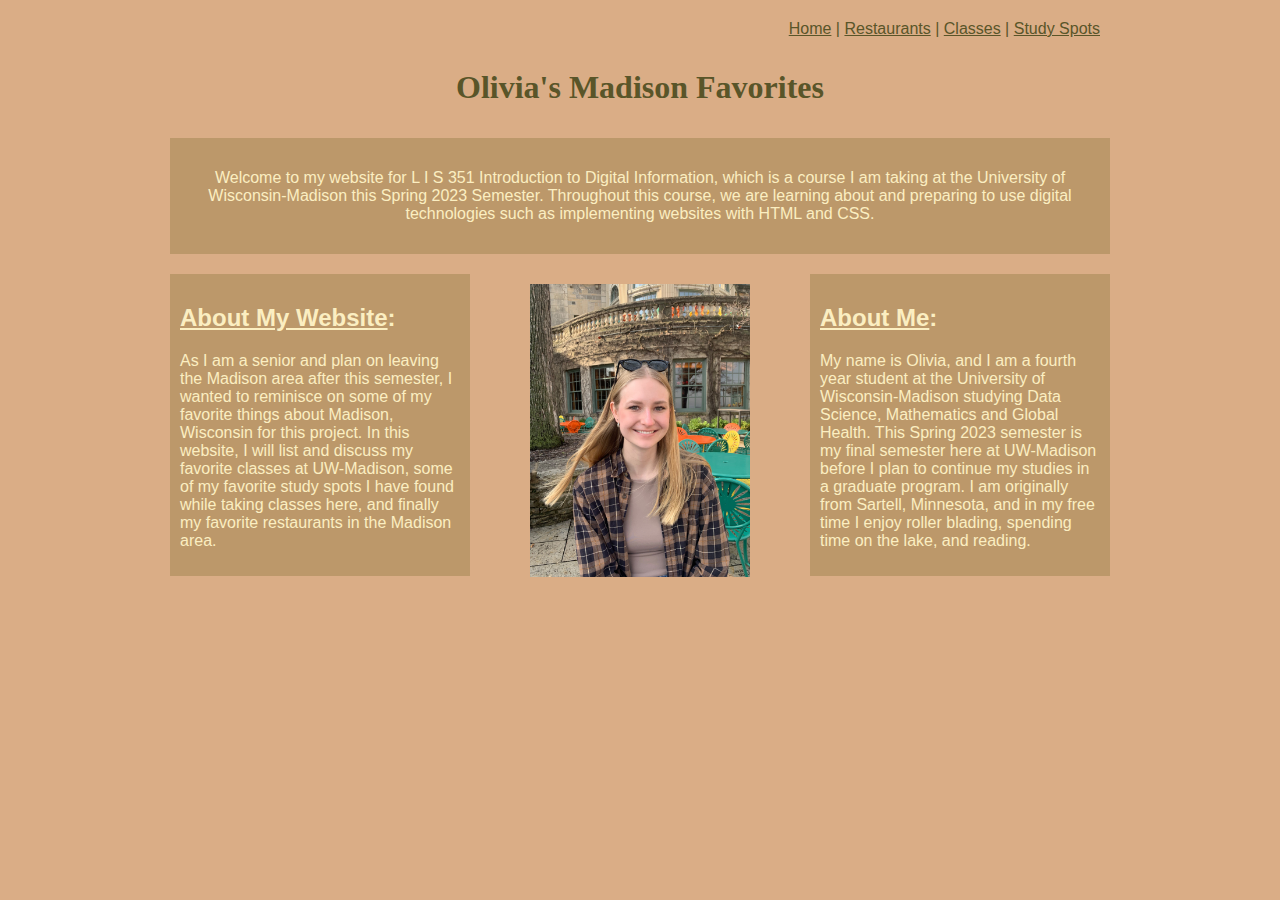
<file: index.html>
<!DOCTYPE html>
<html lang="en">
<meta charset="UTF-8">
<title>Olivia's Madison Favorites</title>
<meta name="viewport" content="width=device-width, initial-scale=1">
<link rel="stylesheet" type="text/css" href="stylesheet.css">
<!-- <style></style> -->

	<!--- Code above this line will not be displayed on the browser --> 

	<body>
	<header>
	<nav>
	    <a class="anav" href="index.html">Home</a> | 
	    <a class="anav" href="restaurants.html">Restaurants</a> | 
	    <a class="anav" href="classes.html">Classes</a> | 
	    <a class="anav" href="study-spots.html">Study Spots</a>
	</nav>
	    
	    <h1> Olivia's Madison Favorites </h1>
	    </header>
	    
	    <main>
	    
	    <section class="idx">
	    <p> Welcome to my website for L I S 351 Introduction to Digital Information, 
	    which is a course I am taking at the University of Wisconsin-Madison this Spring 2023 Semester.
	    Throughout this course, we are learning about and preparing to use digital technologies such as
	    implementing websites with HTML and CSS. </p>
	    </section>
	    
	    <article>
	    <h2> <u> About My Website</u>: </h2>
	    
	    <p> As I am a senior and plan on leaving the Madison area after this semester, I wanted to reminisce on some of my favorite things about Madison, Wisconsin 
	    for this project.  In this website, I will list and discuss my favorite classes at UW-Madison, some of my favorite study spots I have found while taking 
	    classes here, and finally my favorite restaurants in the Madison area. </p>
	    </article>
	    
	    <article class="images">
		<img src="self_image.jpg" alt="An image of myself at the Memorial Union Terrace" width=220>
		</article>
		
	    <article>	    
	    <h2> <u> About Me</u>: </h2>

		<p> My name is Olivia, and I am a fourth year student at the University of Wisconsin-Madison studying Data Science, Mathematics
		and Global Health.  This Spring 2023 semester is my final semester here at UW-Madison before I plan to continue my studies in 
		a graduate program.  I am originally from Sartell, Minnesota, and in my free time I enjoy roller blading, spending time on the lake, 
		and reading. </p>
		</article>
		
		</main>

	</body>

</html>
</file>
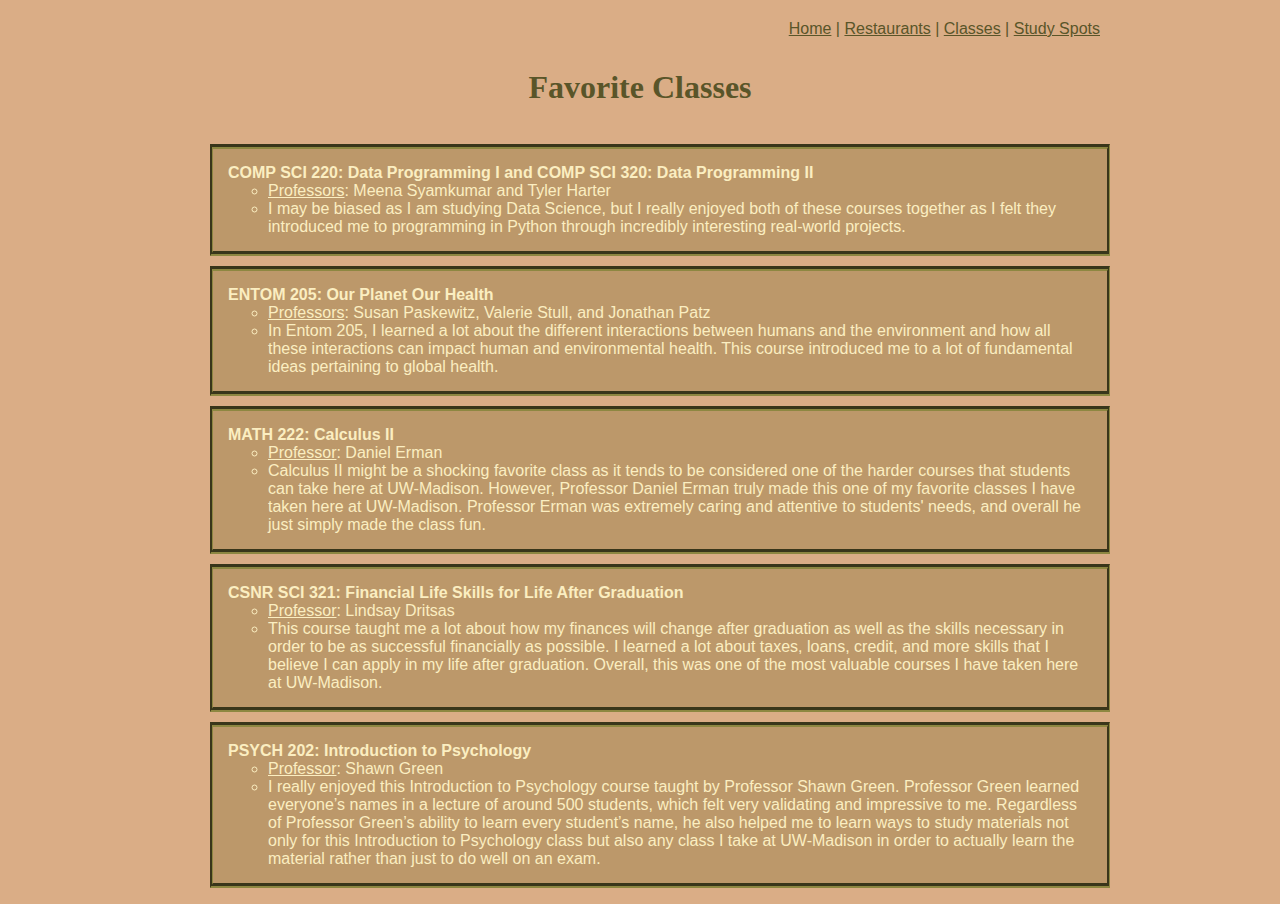
<file: classes.html>
<!DOCTYPE html>
<html lang="en">
<meta charset="UTF-8">
<title>Favorite Classes</title>
<meta name="viewport" content="width=device-width, initial-scale=1">

<link rel="stylesheet" type="text/css" href="stylesheet.css">
<!-- <style></style> -->

	<!--- Code above this line will not be displayed on the browser --> 

	<body>
	<header>
	<nav>
	    <a class="anav" href="index.html">Home</a> | 
	    <a class="anav" href="restaurants.html">Restaurants</a> | 
	    <a class="anav" href="classes.html">Classes</a> | 
	    <a class="anav" href="study-spots.html">Study Spots</a>
	</nav>
	
	<h1> Favorite Classes </h1>
    </header>
		
		<main>
		<ul class="nobullet">
		    
		    <li> <section> <strong> COMP SCI 220: Data Programming I and COMP SCI 320: Data Programming II </strong>
		    <ul>
		        <li> <u> Professors</u>: Meena Syamkumar and Tyler Harter </li>
		        <li> I may be biased as I am studying Data Science, but I really enjoyed both of these courses together as I felt they introduced me to programming 
		        in Python through incredibly interesting real-world projects. </li>
		    </ul> </section> </li>
		    
		    
		    <li> <section> <strong> ENTOM 205: Our Planet Our Health </strong>
		    <ul>
		        <li> <u>Professors</u>: Susan Paskewitz, Valerie Stull, and Jonathan Patz </li>
		        <li> In Entom 205, I learned a lot about the different interactions between humans and the environment and how all these interactions can impact 
		        human and environmental health.  This course introduced me to a lot of fundamental ideas pertaining to global health. </li>
		    </ul> </section> </li>
		    
		    
		    <li> <section> <strong> MATH 222: Calculus II </strong>
		    <ul>
		        <li> <u>Professor</u>: Daniel Erman </li>
		        <li> Calculus II might be a shocking favorite class as it tends to be considered one of the harder courses that students can take here at UW-Madison. 
		         However, Professor Daniel Erman truly made this one of my favorite classes I have taken here at UW-Madison.  Professor Erman was extremely caring
		         and attentive to students' needs, and overall he just simply made the class fun. </li>
		    </ul> </section> </li>
		    
		    
		    <li> <section> <strong> CSNR SCI 321: Financial Life Skills for Life After Graduation </strong>
		    <ul>
		        <li> <u>Professor</u>: Lindsay Dritsas </li>
		        <li> This course taught me a lot about how my finances will change after graduation as well as the skills necessary in order to be as 
		        successful financially as possible.  I learned a lot about taxes, loans, credit, and more skills that I believe I can apply in my life 
		        after graduation. Overall, this was one of the most valuable courses I have taken here at UW-Madison. </li>
		    </ul> </section> </li>
		    
		    
		    <li> <section> <strong> PSYCH 202: Introduction to Psychology </strong>
		    <ul>
		        <li> <u>Professor</u>: Shawn Green </li>
		        <li> I really enjoyed this Introduction to Psychology course taught by Professor Shawn Green.  Professor Green learned everyone’s names in a lecture
		         of around 500 students, which felt very validating and impressive to me.  Regardless of Professor Green’s ability to learn every student’s name, 
		         he also helped me to learn ways to study materials not only for this Introduction to Psychology class but also any class I take at UW-Madison 
		         in order to actually learn the material rather than just to do well on an exam. </li>
		    </ul> </section> </li>
		    	
		</ul>
		</main>

	</body>

</html>
</file>
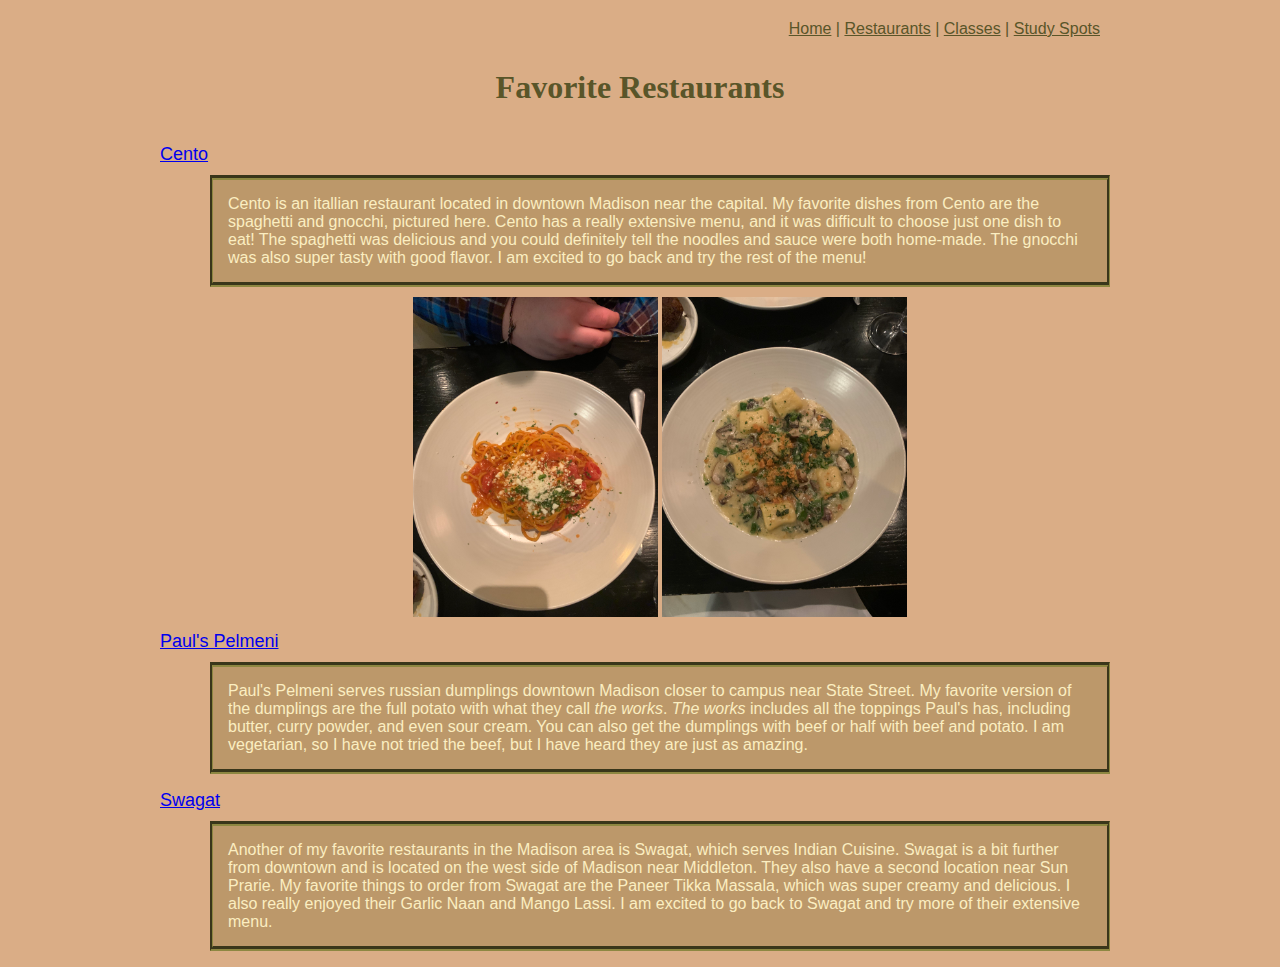
<file: restaurants.html>
<!DOCTYPE html>
<html lang="en">
<meta charset="UTF-8">
<title>Favorite Restaurants</title>
<meta name="viewport" content="width=device-width, initial-scale=1">
<link rel="stylesheet" type="text/css" href="stylesheet.css">
<!-- <style></style> -->

	<!--- Code above this line will not be displayed on the browser --> 

	<body>
	<header>
	<nav>
	    <a class="anav" href="index.html">Home</a> | 
	    <a class="anav" href="restaurants.html">Restaurants</a> | 
	    <a class="anav" href="classes.html">Classes</a> | 
	    <a class="anav" href="study-spots.html">Study Spots</a>
	</nav>
	
	<h1> Favorite Restaurants </h1>
	</header>
		
		<main>
		<dl>
		    
		    <dt> <a href="https://www.centomadison.com/">Cento</a> </dt>
		        <dd> <section> Cento is an itallian restaurant located in downtown Madison near the capital. My favorite dishes from Cento are the spaghetti and gnocchi,
		         pictured here.  Cento has a really extensive menu, and it was difficult to choose just one dish to eat!  The spaghetti was delicious and you 
		         could definitely tell the noodles and sauce were both home-made.  The gnocchi was also super tasty with good flavor.  
		         I am excited to go back and try the rest of the menu! </section> 
		    
		         <p class="images">
		         <img src="cento_s.jpeg" alt="An image of spaghetti from cento" width=245 height=320>
		         <img src="cento_g.jpeg" alt="An image of gnocchi from cento" width=245 height=320>
		         </p> </dd>
		         
            
		    <dt> <a href="https://www.paulspelmeni.com/">Paul's Pelmeni</a> </dt>
		        <dd> <section> Paul's Pelmeni serves russian dumplings downtown Madison closer to campus near State Street.  My favorite version of the 
		        dumplings are the full potato with what they call <i>the works</i>.  <i>The works</i> includes all the toppings Paul's has, including
		        butter, curry powder, and even sour cream.  You can also get the dumplings with beef or half with beef and potato.  I am vegetarian,
		        so I have not tried the beef, but I have heard they are just as amazing. </section> <p> </p></dd>
		    
		    
		       
		    <dt> <a href="https://www.swagatmadison.com/">Swagat</a> </dt>
		        <dd> <section> Another of my favorite restaurants in the Madison area is Swagat, which serves Indian Cuisine.  Swagat is a bit further from downtown
		        and is located on the west side of Madison near Middleton.  They also have a second location near Sun Prarie.  My favorite things to order from 
		        Swagat are the Paneer Tikka Massala, which was super creamy and delicious.  I also really enjoyed their Garlic Naan and Mango Lassi.  I  am 
		        excited to go back to Swagat and try more of their extensive menu. </section> </dd>
		    
		</dl>
		</main>

	</body>

</html>
</file>
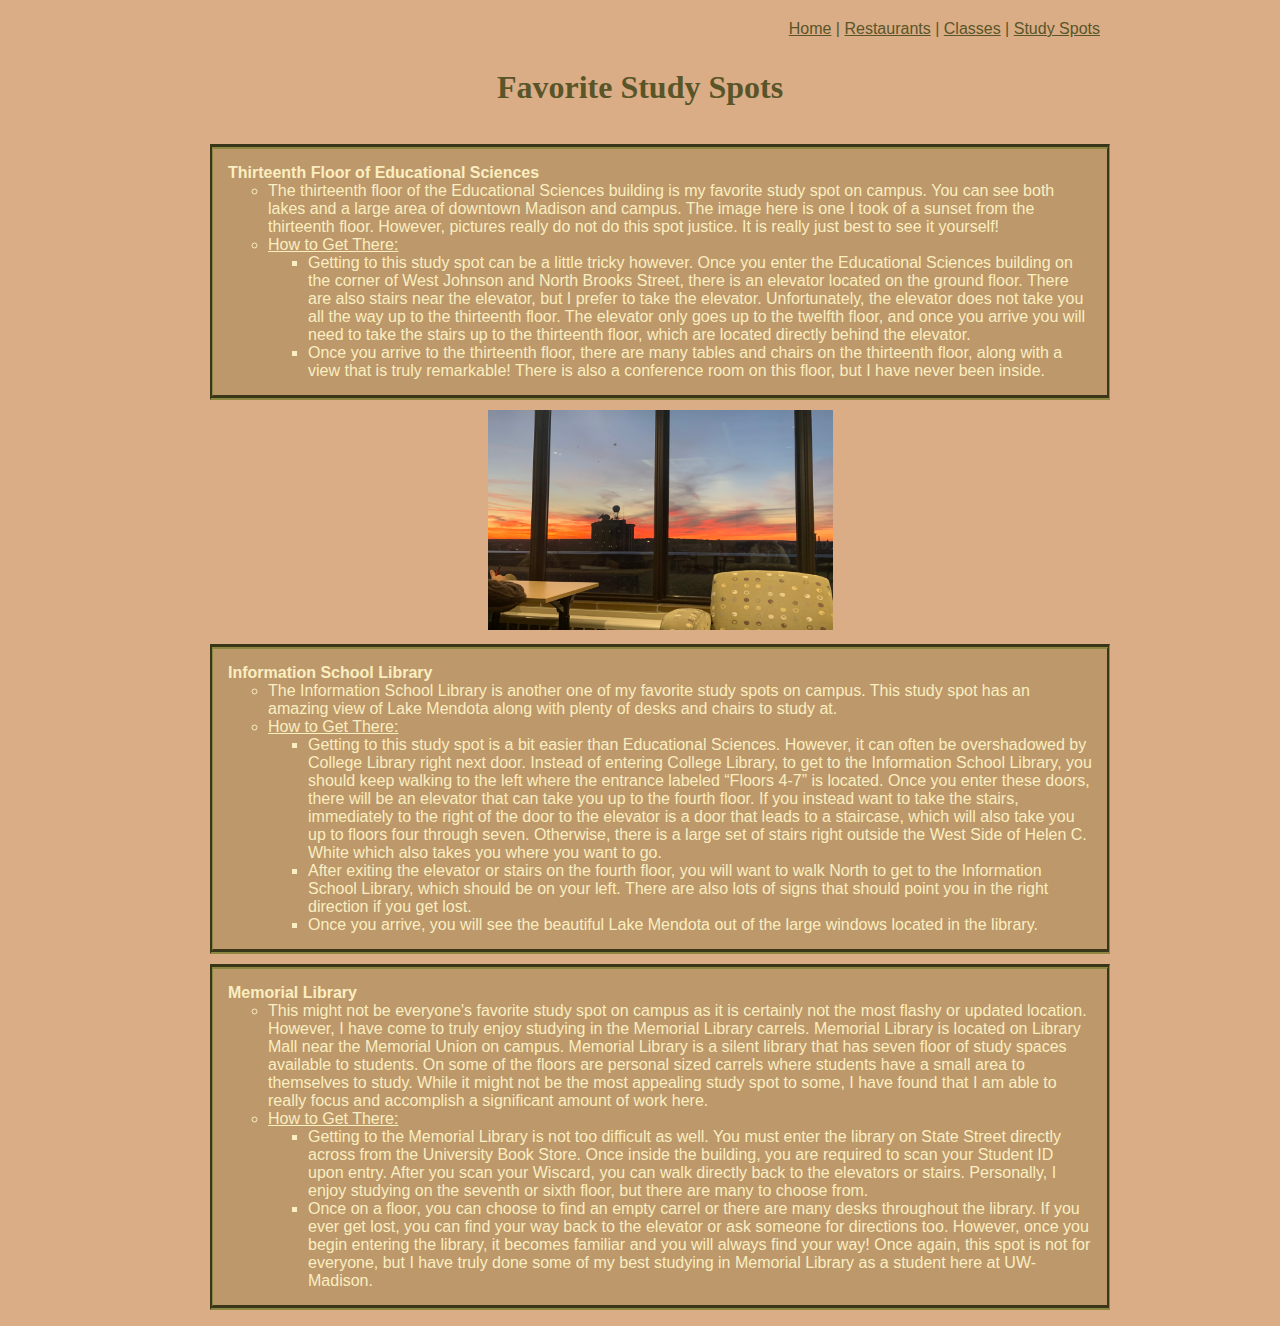
<file: study-spots.html>
<!DOCTYPE html>
<html lang="en">
<meta charset="UTF-8">
<title>Favorite Study Spots</title>
<meta name="viewport" content="width=device-width, initial-scale=1">
<link rel="stylesheet" type="text/css" href="stylesheet.css">
<!-- <style></style> -->

	<!--- Code above this line will not be displayed on the browser --> 

	<body>
	<header>
	<nav>
	    <a class="anav" href="index.html">Home</a> | 
	    <a class="anav" href="restaurants.html">Restaurants</a> | 
	    <a class="anav" href="classes.html">Classes</a> | 
	    <a class="anav" href="study-spots.html">Study Spots</a>
	</nav>
	
		<h1> Favorite Study Spots </h1>
		</header>
		
		<main>
		<ul class="nobullet">

		    <li> <section> <strong> Thirteenth Floor of Educational Sciences </strong>
		    <ul>
		        <li> The thirteenth floor of the Educational Sciences building is my favorite study spot on campus.  You can see both lakes and a large area of 
		        downtown Madison and campus.  The image here is one I took of a sunset from the thirteenth floor.  However, pictures really do not do this
		        spot justice.  It is really just best to see it yourself!  </li>
		        <li> <u> How to Get There: </u>
		        <ul>
		            <li> Getting to this study spot can be a little tricky however.  Once you enter the Educational Sciences building on the corner of West Johnson
		        and North Brooks Street, there is an elevator located on the ground floor.  There are also stairs near the elevator, but I prefer to take the elevator.
		        Unfortunately, the elevator does not take you all the way up to the thirteenth floor.  The elevator only goes up to the twelfth floor, and once you arrive
		        you will need to take the stairs up to the thirteenth floor, which are located directly behind the elevator.  </li>
		        	<li> Once you arrive to the thirteenth floor, there are many tables and chairs on the thirteenth floor, along with a view that is truly remarkable!  
		        There is also a conference room on this floor, but I have never been inside. 
                </li>
		        </ul> </li>
		        </ul> </section> 
		        <p class="images">
		        <img src="educational_sciences.jpeg" alt="An image of the sunset from the 13th floor Educational Sciences building on campus" width=345 height=220>
                </p>
                </li>
		        
		    
		    <li> <section> <strong> Information School Library </strong>
		    <ul>
		        <li>  The Information School Library is another one of my favorite study spots on campus.  This study spot has an amazing view of Lake Mendota
		         along with plenty of desks and chairs to study at.
		         <li> <u> How to Get There: </u>
		        <ul>
		            <li> Getting to this study spot is a bit easier than Educational Sciences.  However, it can often be overshadowed by College Library right next
		            door.  Instead of entering College Library, to get to the Information School Library, you should keep walking to the left where the 
		            entrance labeled <q>Floors 4-7</q> is located.  Once you enter these doors, there will be an elevator that can take you up to the fourth floor.
		            If you instead want to take the stairs, immediately to the right of the door to the elevator is a door that leads to a staircase, which
		            will also take you up to floors four through seven.  Otherwise, there is a large set of stairs right outside the West Side of Helen C. White
		            which also takes you where you want to go. </li>
		        	<li> After exiting the elevator or stairs on the fourth floor, you will want to walk North to get to the Information School Library, which
		        	should be on your left. There are also lots of signs that should point you in the right direction if you get lost.  </li>
		        	<li> Once you arrive, you will see the beautiful Lake Mendota out of the large windows located in the library. </li>
		            </ul> </li>
		        </ul> </section> </li>
		    
		    <li> <section> <strong> Memorial Library </strong>
		    <ul>
		    <li> This might not be everyone's favorite study spot on campus as it is certainly not the most flashy or updated location.  However, I have come to truly
		    enjoy studying in the Memorial Library carrels.  Memorial Library is located on Library Mall near the Memorial Union on campus.  Memorial Library is a silent
		    library that has seven floor of study spaces available to students.  On some of the floors are personal sized carrels where students have a small area
		    to themselves to study.  While it might not be the most appealing study spot to some, I have found that I am able to really focus and accomplish a 
		    significant amount of work here.
		    </li>
		    <li> <u> How to Get There: </u>
		        <ul>
		            <li> Getting to the Memorial Library is not too difficult as well.  You must enter the library on State Street directly across from the 
		            University Book Store.  Once inside the building, you are required to scan your Student ID upon entry.  After you scan your Wiscard, you
		            can walk directly back to the elevators or stairs.  Personally, I enjoy studying on the seventh or sixth floor, but there are many to choose from.
		            </li>
		            <li> Once on a floor, you can choose to find an empty carrel or there are many desks throughout the library.  If you ever get lost, you can find
		            your way back to the elevator or ask someone for directions too.  However, once you begin entering the library, it becomes familiar and you will
		            always find your way! Once again, this spot is not for everyone, but I have truly done some of my best studying in Memorial Library as a 
		            student here at UW-Madison. </li>
		        </ul> </li>
		        </ul> </section> </li>
		    
		</ul>
		</main>

	</body>

</html>
</file>
<file: stylesheet.css>
* {
	font-family: Arial, Verdana, serif;}
body {
	width: 960px;
	margin: 0 auto;
	background-color: #DAAD86;}
h1 {
    text-align: center;
    color: #595529;
    font-family: "Arial Black", serif;}
nav {
    padding: 10px;
    margin: 10px;
    text-align: right;
    color: #595529;}
.anav {
    color: #595529;}
main {
    overflow: auto;
    height: 100%;}
section {
    text-align: left;
    border:groove;
    border-width: thick medium thick;
    border-color: #8D8741;
    background-color: #BC986A;
    padding: 15px;
    margin: 10px;
    color: #FBEEC1;}
.idx {
    border: none;
    text-align: center;}
article {
    text-align: left;
    background-color: #BC986A;
    padding: 10px;
    margin: 10px;
    width: 280px;
    float: left;
    color: #FBEEC1;}
.images {
    text-align: center;
    margin: 10px;
    background-color: #DAAD86;}
.nobullet {
    list-style-type: none;}
dt {
    font-size: 18px;}
#content {
	overflow: auto;
	height: 100%;}
</file>
